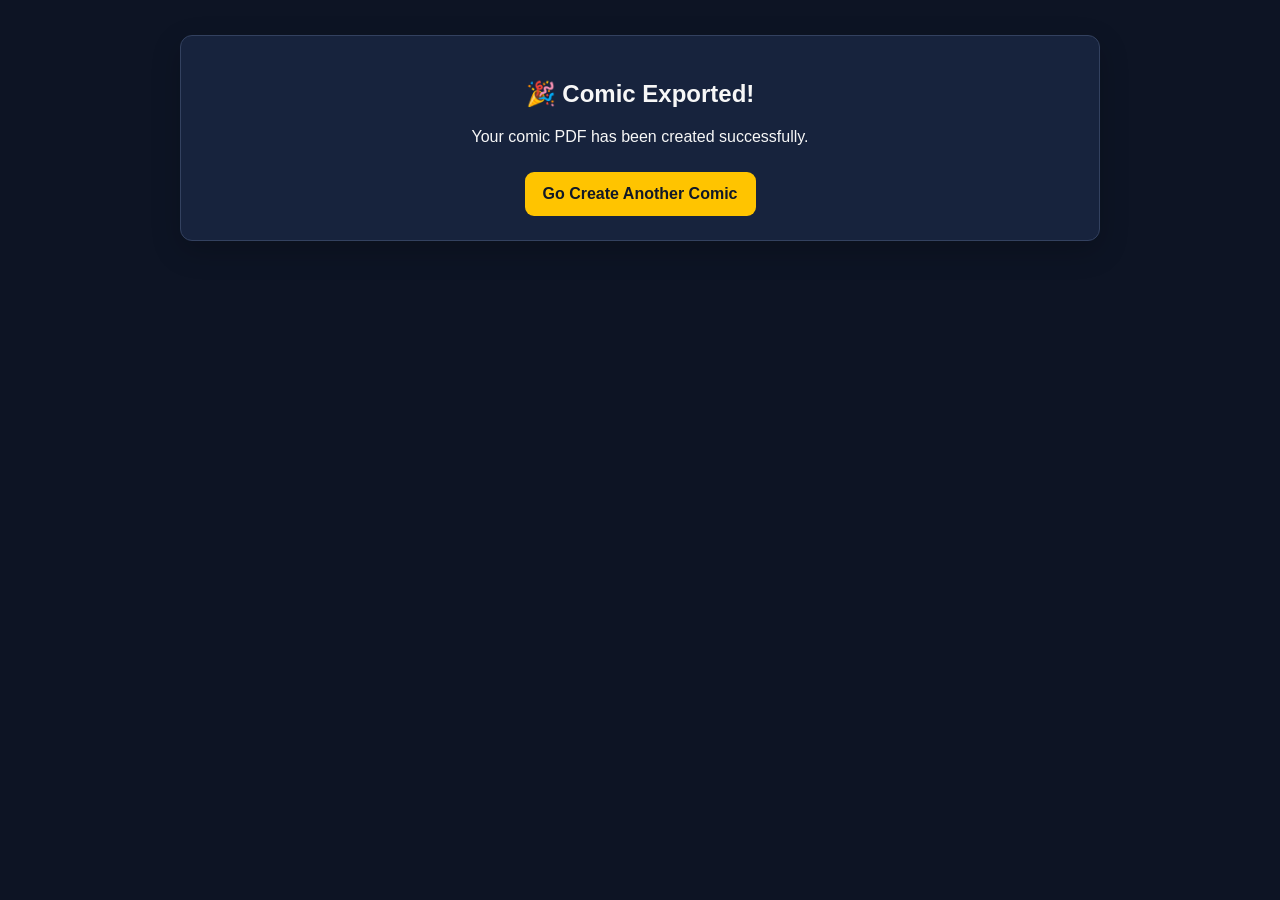
<file: templates/export_success.html>
<!DOCTYPE html>
<html lang="en">
<head>
    <meta charset="UTF-8">
    <meta name="viewport" content="width=device-width, initial-scale=1.0">
    <title>Export Success - ComicCraft</title>
    <link rel="stylesheet" href="/static/css/style.css">
</head>
<body>
<main class="container">
    <section class="card center">
        <h1>🎉 Comic Exported!</h1>
        <p>Your comic PDF has been created successfully.</p>
        <a class="button" href="/">Go Create Another Comic</a>
    </section>
</main>
</body>
</html>
</file>
<file: static/css/style.css>
* { box-sizing: border-box; }
body {
    margin: 0;
    font-family: Arial, sans-serif;
    background: #0d1424;
    color: #f7f7f7;
}
.container {
    width: min(920px, 92%);
    margin: 35px auto;
}
.hero {
    margin-bottom: 24px;
}
.hero h1 {
    display: inline-block;
    background: #ffc400;
    color: #111827;
    padding: 12px 25px;
    transform: rotate(-1deg);
    box-shadow: 6px 6px 0 #334155;
    font-size: clamp(2rem, 7vw, 4rem);
    font-weight: 900;
    font-style: italic;
}
.hero p { font-size: 1.05rem; }
.card, .panel {
    background: #17233d;
    border: 1px solid #33415f;
    border-radius: 12px;
    padding: 24px;
    margin-bottom: 24px;
    box-shadow: 0 10px 30px rgba(0,0,0,.2);
}
form { display: grid; gap: 12px; }
label { font-weight: 700; margin-top: 6px; }
input, textarea, select {
    width: 100%;
    padding: 13px;
    border: 1px solid #52627f;
    border-radius: 8px;
    background: #0e1729;
    color: white;
}
textarea { min-height: 140px; resize: vertical; }
button, .button {
    display: inline-block;
    border: 0;
    border-radius: 9px;
    padding: 13px 18px;
    background: #ffc400;
    color: #111827;
    font-weight: 800;
    text-decoration: none;
    cursor: pointer;
    margin-top: 10px;
}
.button.secondary { background: #dbe4f2; }
button:hover, .button:hover { transform: translateY(-1px); }
.error {
    background: #ffe0e0;
    color: #8b1010;
    border: 2px solid #ff8080;
    border-radius: 10px;
    padding: 16px;
    margin-bottom: 20px;
}
.panel img {
    width: 100%;
    max-height: 620px;
    object-fit: contain;
    background: white;
    border-radius: 8px;
}
.scene { font-style: italic; }
.actions {
    display: flex;
    flex-wrap: wrap;
    gap: 12px;
    margin: 25px 0 50px;
}
.center { text-align: center; }
@media (max-width: 600px) {
    .container { width: 94%; }
    .card, .panel { padding: 16px; }
}
</file>
